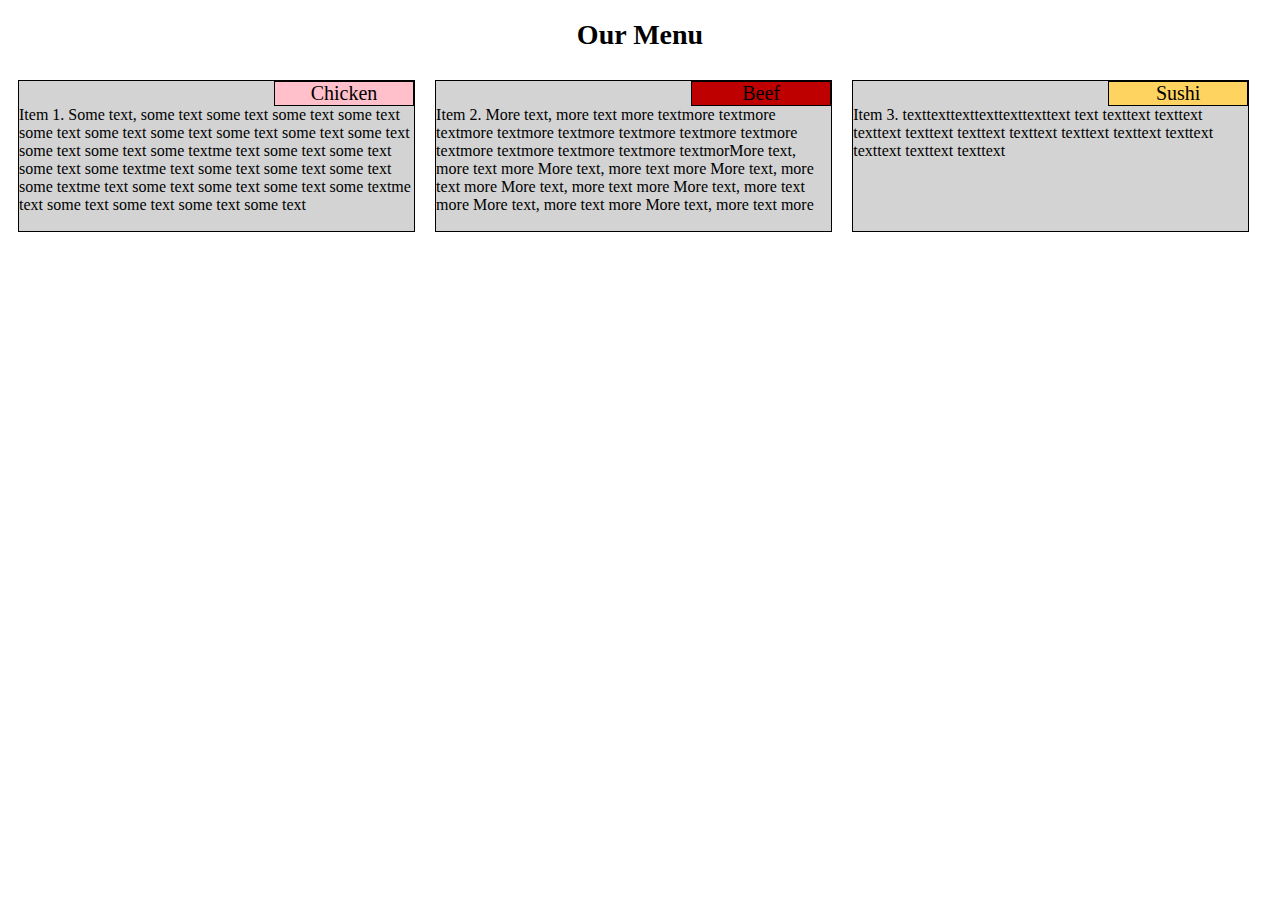
<file: module2-solution/index.html>
<!DOCTYPE html>
<html>
<head>
<meta charset="utf-8">
<meta name="viewport" content="width=device-width, initial-scale=1">
<title>Module2-solution-OB</title>
<link rel="stylesheet" type="text/css" href="css/stylesheet.css">

</head>

<body>
<h1>Our Menu</h1>

<div class="row">
  <section id = "S1">
      <div>
        <div class="title">Chicken</div>
        <p>Item 1. Some text, some text some text some text some text some text some text some text some text some text some text some text some text some textme text some text some text some text some textme text some text some text some text some textme text some text some text some text some textme text some text some text some text some text</p>
        </div>
  </section>
  
  <section id = "S2">
      <div>
        <div class="title">Beef</div>
        <p>Item 2. More text, more text more textmore textmore textmore textmore textmore textmore textmore textmore textmore textmore textmore textmore textmorMore text, more text more More text, more text more More text, more text more More text, more text more More text, more text more More text, more text more More text, more text more</p>
        </div>
  </section>
  
  <section id = "S3">
      <div>
        <div class="title">Sushi</div>
        <p>Item 3. texttexttexttexttexttexttext text texttext texttext texttext texttext texttext texttext texttext texttext texttext texttext texttext texttext </p>
        </div>
  </section>

</div>

</body>
</html>
</file>
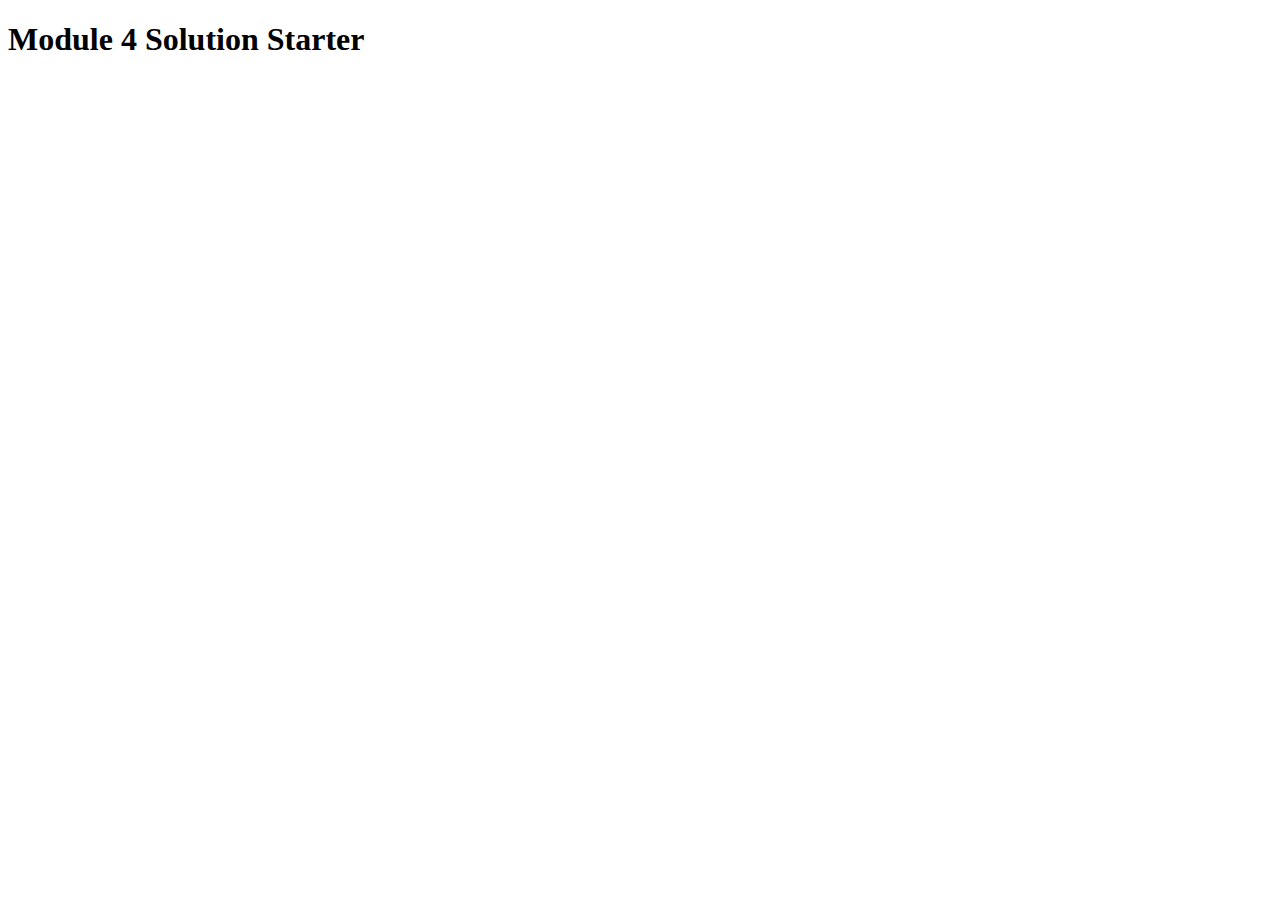
<file: module4-solution/index.html>
<!DOCTYPE html>
<html>
<head>
  <meta charset="utf-8">
  <title>Module 4 Solution Starter</title>
  <script>
    var names = []; // DO NOT REMOVE
  </script>
  <script src="SpeakHello.js"></script>
  <script src="SpeakGoodBye.js"></script>
  <script src="script.js"></script>
</head>
<body>
  <h1>Module 4 Solution Starter</h1>
</body>
</html>
</file>
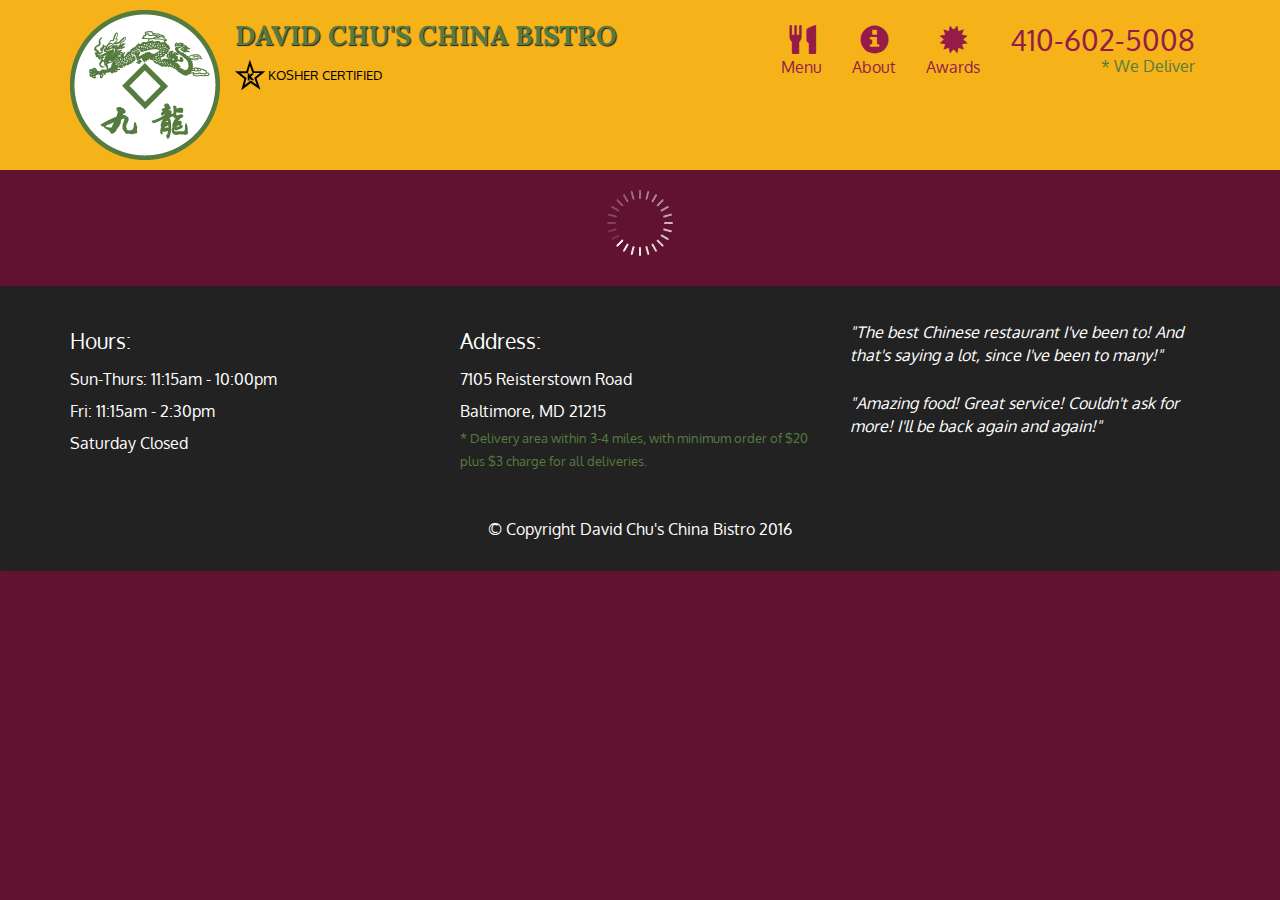
<file: module5-solution/index.html>
<!doctype html>
<html lang="en">
  <head>
    <meta charset="utf-8">
    <meta http-equiv="X-UA-Compatible" content="IE=edge">
    <meta name="viewport" content="width=device-width, initial-scale=1">
    <title>David Chu's China Bistro</title>
    <link rel="stylesheet" href="css/bootstrap.min.css">
    <link rel="stylesheet" href="css/styles.css">
    <link href='https://fonts.googleapis.com/css?family=Oxygen:400,300,700' rel='stylesheet' type='text/css'>
    <link href='https://fonts.googleapis.com/css?family=Lora' rel='stylesheet' type='text/css'>
  </head>
<body>
  <header>
    <nav id="header-nav" class="navbar navbar-default">
      <div class="container">
        <div class="navbar-header">
          <a href="index.html" class="pull-left visible-md visible-lg">
            <div id="logo-img" alt="Logo image"></div>
          </a>

          <div class="navbar-brand">
            <a href="index.html"><h1>David Chu's China Bistro</h1></a>
            <p>
              <img src="images/star-k-logo.png" alt="Kosher certification">
              <span>Kosher Certified</span>
            </p>
          </div>

          <button id="navbarToggle" type="button" class="navbar-toggle collapsed" data-toggle="collapse" data-target="#collapsable-nav" aria-expanded="false">
            <span class="sr-only">Toggle navigation</span>
            <span class="icon-bar"></span>
            <span class="icon-bar"></span>
            <span class="icon-bar"></span>
          </button>
        </div>
        
        <div id="collapsable-nav" class="collapse navbar-collapse">
           <ul id="nav-list" class="nav navbar-nav navbar-right">
            <li id="navHomeButton" class="visible-xs active">
              <a href="index.html">
                <span class="glyphicon glyphicon-home"></span> Home</a>
            </li>
            <li id="navMenuButton">
              <a href="#" onclick="$dc.loadMenuCategories();">
                <span class="glyphicon glyphicon-cutlery"></span><br class="hidden-xs"> Menu</a>
            </li>
            <li>
              <a href="#">
                <span class="glyphicon glyphicon-info-sign"></span><br class="hidden-xs"> About</a>
            </li>
            <li>
              <a href="#">
                <span class="glyphicon glyphicon-certificate"></span><br class="hidden-xs"> Awards</a>
            </li>
            <li id="phone" class="hidden-xs">
              <a href="tel:410-602-5008">
                <span>410-602-5008</span></a><div>* We Deliver</div>
            </li>
          </ul><!-- #nav-list -->
        </div><!-- .collapse .navbar-collapse -->
      </div><!-- .container -->
    </nav><!-- #header-nav -->
  </header>

  <div id="call-btn" class="visible-xs">
    <a class="btn" href="tel:410-602-5008">
    <span class="glyphicon glyphicon-earphone"></span>
    410-602-5008
    </a>
  </div>
  <div id="xs-deliver" class="text-center visible-xs">* We Deliver</div>

  <div id="main-content" class="container"></div>

  <footer class="panel-footer">
    <div class="container">
      <div class="row">
        <section id="hours" class="col-sm-4">
          <span>Hours:</span><br>
          Sun-Thurs: 11:15am - 10:00pm<br>
          Fri: 11:15am - 2:30pm<br>
          Saturday Closed
          <hr class="visible-xs">
        </section>
        <section id="address" class="col-sm-4">
          <span>Address:</span><br>
          7105 Reisterstown Road<br>
          Baltimore, MD 21215
          <p>* Delivery area within 3-4 miles, with minimum order of $20 plus $3 charge for all deliveries.</p>
          <hr class="visible-xs">
        </section>
        <section id="testimonials" class="col-sm-4">
          <p>"The best Chinese restaurant I've been to! And that's saying a lot, since I've been to many!"</p>
          <p>"Amazing food! Great service! Couldn't ask for more! I'll be back again and again!"</p>
        </section>
      </div>
      <div class="text-center">&copy; Copyright David Chu's China Bistro 2016</div>
    </div>
  </footer>

  <!-- jQuery (Bootstrap JS plugins depend on it) -->
  <script src="js/jquery-2.1.4.min.js"></script>
  <script src="js/bootstrap.min.js"></script>
  <script src="js/ajax-utils.js"></script>
  <script src="js/script.js"></script>
</body>
</html>
</file>
<file: module2-solution/css/stylesheet.css>
h1 {
  text-align: center;
  font-size: 1.75em;
}

section > div {
  background-color: #D3D3D3;
  margin: 10px;
  border: 1px solid black;
  height: 150px;
  overflow: auto;
}

.title{
  float: right;
  border: 1px solid black;
  font-size: 1.25em;
  text-align: center;
  width: 25%;
  padding:0% 5%;
}


p {
  clear: both;
}


#S1 div .title{
  background-color: pink;
}
#S2 div .title{
  background-color: #bf0000;
}
#S3 div .title{
  background-color: #ffd360;
}

/* Desktop */
@media (min-width: 992px){
  section {
    width: 33%;
    float: left;
  }
}

/* Tablet */
@media (min-width: 768px) and (max-width: 991px){
  section {
    width: 50%;
    float: left;
  }
  #S3 {
    width: 100%;
    float: left;
  }
}
</file>
<file: module5-solution/css/styles.css>
body {
  font-size: 16px;
  color: #fff;
  background-color: #61122f;
  font-family: 'Oxygen', sans-serif;
}

/** HEADER **/
#header-nav {
  background-color: #f6b319;
  border-radius: 0;
  border: 0;
}

#logo-img {
  background: url('../images/restaurant-logo_large.png') no-repeat;
  width: 150px;
  height: 150px;
  margin: 10px 15px 10px 0;
}

.navbar-brand {
  padding-top: 25px;
}
.navbar-brand h1 { /* Restaurant name */
  font-family: 'Lora', serif;
  color: #557c3e;
  font-size: 1.5em;
  text-transform: uppercase;
  font-weight: bold;
  text-shadow: 1px 1px 1px #222;
  margin-top: 0;
  margin-bottom: 0;
  line-height: .75;
}
.navbar-brand a:hover, .navbar-brand a:focus {
  text-decoration: none;
}
.navbar-brand p { /* Kosher cert */
  color: #000;
  text-transform: uppercase;
  font-size: .7em;
  margin-top: 15px;
}
.navbar-brand p span { /* Star-K */
  vertical-align: middle;
}

#nav-list {
  margin-top: 10px;
}
#nav-list a {
  color: #951C49;
  text-align: center;
}
#nav-list a:hover {
  background: #E7E7E7;
}
#nav-list a span {
  font-size: 1.8em;
}

#phone {
  margin-top: 5px;
}
#phone a { /* Phone number */
  text-align: right;
  padding-bottom: 0;
}
#phone div { /* We Deliver */
  color: #557c3e;
  text-align: right;
  padding-right: 15px;
}

.navbar-header button.navbar-toggle, .navbar-header .icon-bar {
  border: 1px solid #61122f;
}
.navbar-header button.navbar-toggle {
  clear: both;
  margin-top: -30px;
}
/* END HEADER */

/* FOOTER */
.panel-footer {
  margin-top: 30px;
  padding-top: 35px;
  padding-bottom: 30px;
  background-color: #222;
  border-top: 0;
}
.panel-footer div.row {
  margin-bottom: 35px;
}
#hours, #address {
  line-height: 2;
}
#hours > span, #address > span {
  font-size: 1.3em;
}
#address p {
  color: #557c3e;
  font-size: .8em;
  line-height: 1.8;
}
#testimonials {
  font-style: italic;
}
#testimonials p:nth-child(2) {
  margin-top: 25px;
}
/* END FOOTER */



/* HOME PAGE */
.container .jumbotron {
  box-shadow: 0 0 50px #3F0C1F;
  border: 2px solid #3F0C1F;
}

#menu-tile, #specials-tile, #map-tile {
  height: 250px;
  width: 100%;
  margin-bottom: 15px;
  position: relative;
  border: 2px solid #3F0C1F;
  overflow: hidden;
}
#menu-tile:hover, #specials-tile:hover, #map-tile:hover {
  box-shadow: 0 1px 5px 1px #cccccc;
}
#menu-tile {
  background: url('../images/menu-tile.jpg') no-repeat;
  background-position: center;
}
#specials-tile {
  background: url('../images/specials-tile.jpg') no-repeat;
  background-position: center;
}
#menu-tile span, #specials-tile span, #map-tile span {
  position: absolute;
  bottom: 0;
  right: 0;
  width: 100%;
  text-align: center;
  font-size: 1.6em;
  text-transform: uppercase;
  background-color: #000;
  color: #fff;
  opacity: .8;
}
/* END HOME PAGE */

/* MENU CATEGORIES PAGE */
.category-tile { 
  position: relative;
  border: 2px solid #3F0C1F;
  overflow: hidden;
  width: 200px;
  height: 200px;
  margin: 0 auto 15px;
}
.category-tile span {
  position: absolute;
  bottom: 0;
  right: 0;
  width: 100%;
  text-align: center;
  font-size: 1.2em;
  text-transform: uppercase;
  background-color: #000;
  color: #fff;
  opacity: .8;
}
.category-tile:hover {
  box-shadow: 0 1px 5px 1px #cccccc;
}

#menu-categories-title + div {
  margin-bottom: 50px;
}
/* END MENU CATEGORIES PAGE */

/* SINGLE CATEGORY PAGE */
.menu-item-tile {
  margin-bottom: 25px;
}
.menu-item-tile hr {
  width: 80%;
}
.menu-item-tile .menu-item-price {
  font-size: 1.1em;
  text-align: right;
  margin-top: -15px;
  margin-right: -15px;
}
.menu-item-tile .menu-item-price span {
  font-size: .6em;
}
.menu-item-photo {
  position: relative;
  border: 2px solid #3F0C1F; 
  overflow: hidden;
  padding: 0;
  margin-right: -15px;
  margin-left: auto;
  margin-bottom: 20px;
  max-width: 250px;
}
.menu-item-photo div {
  position: absolute;
  bottom: 0;
  right: 0;
  width: 80px;
  background-color: #557c3e;
  text-align: center;
}
.menu-item-description {
  padding-right: 30px;
}
h3.menu-item-title {
  margin: 0 0 10px;
}
.menu-item-details {
  font-size: .9em;
  font-style: italic;
}
/* END SINGLE CATEGORY PAGE */


/********** Large devices only **********/
@media (min-width: 1200px) {
  .container .jumbotron {
    background: url('../images/jumbotron_1200.jpg') no-repeat;
    height: 675px;
  }
}

/********** Medium devices only **********/
@media (min-width: 992px) and (max-width: 1199px) {
  /* Header */
  #logo-img {
    background: url('../images/restaurant-logo_medium.png') no-repeat;
    width: 100px;
    height: 100px;
    margin: 5px 5px 5px 0;
  }
  /* End Header */

  /* Home Page */
  .container .jumbotron {
    background: url('../images/jumbotron_992.jpg') no-repeat;
    height: 558px;
  }
  /* End Home Page */
}

/********** Small devices only **********/
@media (min-width: 768px) and (max-width: 991px) {
  /* Home Page */
  .container .jumbotron {
    background: url('../images/jumbotron_768.jpg') no-repeat;
    height: 432px;
  }
  /* End Home Page */
}

/********** Extra small devices only **********/
@media (max-width: 767px) {
  /* Header */
  .navbar-brand {
    padding-top: 10px;
    height: 80px;
  }
  .navbar-brand h1 { /* Restaurant name */
    padding-top: 10px;
    font-size: 5vw; /* 1vw = 1% of viewport width */
  }
  .navbar-brand p { /* Kosher cert */
    font-size: .6em;
    margin-top: 12px;
  }
  .navbar-brand p img { /* Star-K */
    height: 20px;
  }

  #collapsable-nav a { /* Collapsed nav menu text */
    font-size: 1.2em;
  }
  #collapsable-nav a span { /* Collapsed nav menu glyph */
    font-size: 1em;
    margin-right: 5px;
  }

  #call-btn > a {
    font-size: 1.5em;
    display: block;
    margin: 0 20px;
    padding: 10px;
    border: 2px solid #fff;
    background-color: #f6b319;
    color: #951c49;
  }
  #xs-deliver {
    margin-top: 5px;
    font-size: .7em;
    letter-spacing: .1em;
    text-transform: uppercase;
  }
  /* End Header */

  /* Footer */
  .panel-footer section {
    margin-bottom: 30px;
    text-align: center;
  }
  .panel-footer section:nth-child(3) {
    margin-bottom: 0; /* margin already exists on the whole row */
  }
  .panel-footer section hr {
    width: 50%;
  }
  /* End Footer */

  /* Home Page */
  .container .jumbotron {
    margin-top: 30px;
    padding: 0;
  }
  #menu-tile, #specials-tile {
    width: 360px;
    margin: 0 auto 15px;
  }

  .menu-item-photo {
    margin-right: auto;
  }
  .menu-item-tile .menu-item-price {
    text-align: center;
  }
  .menu-item-description {
    text-align: center;;
  }
}


/********** Super extra small devices Only :-) (e.g., iPhone 4) **********/
@media (max-width: 479px) {
  /* Header */
  .navbar-brand h1 { /* Restaurant name */
    padding-top: 5px;
    font-size: 6vw;
  }
  /* End Header */
  
  /* Home page */
  #menu-tile, #specials-tile {
    width: 280px;
    margin: 0 auto 15px;
  }

  .col-xxs-12 {
    position: relative;
    min-height: 1px;
    padding-right: 15px;
    padding-left: 15px;
    float: left;
    width: 100%;
  }
}
</file>
